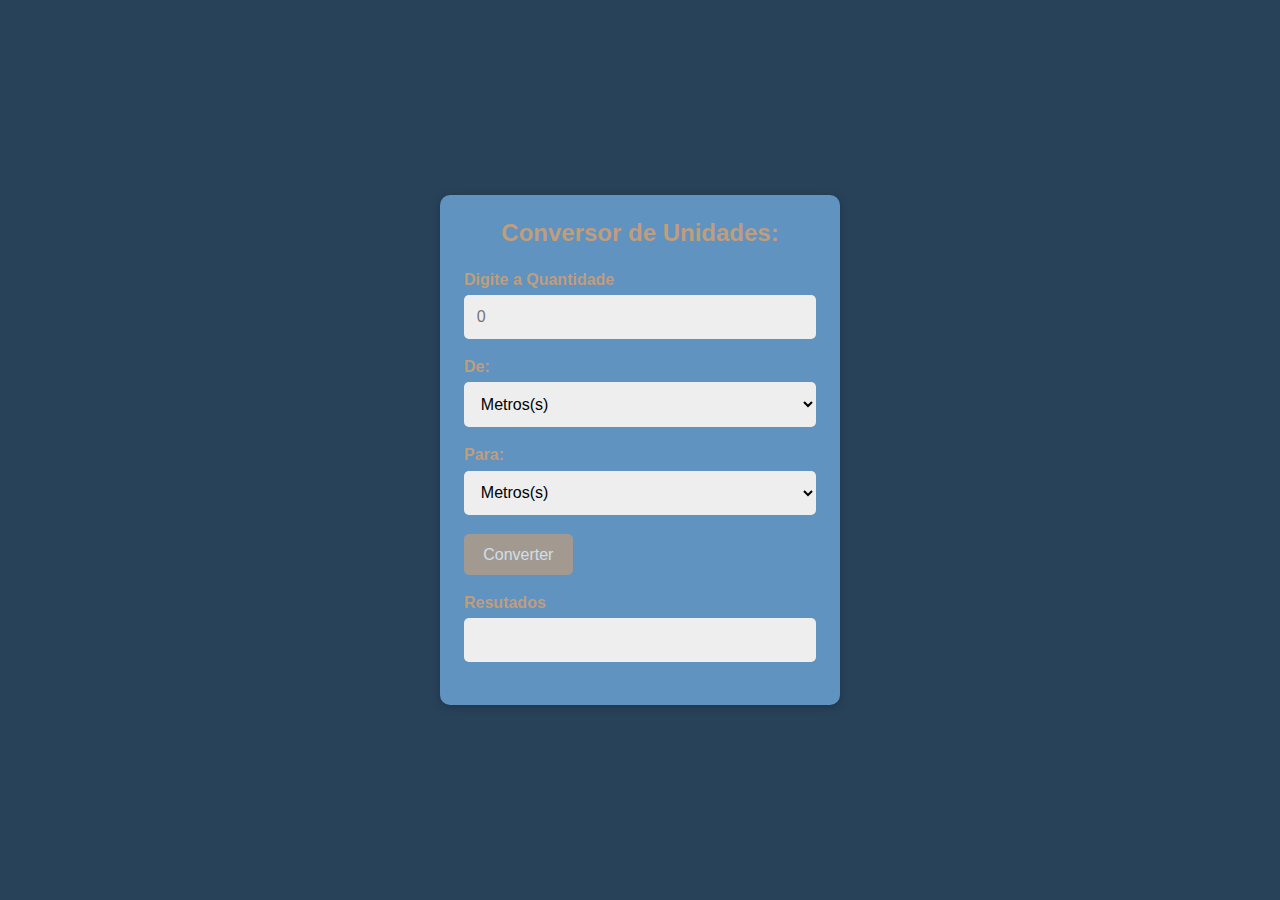
<file: 1_conversor _de_medidas/index.html>
<!DOCTYPE html>
<html lang="pt-br">
  <head>
    <meta charset="UTF-8" />
    <meta name="viewport" content="width=device-width, initial-scale=1.0" />
    <link rel="stylesheet" href="estilo.css" />
    <script src="scripts.js" defer></script>
    <!--defer serve para carregar o html antes do JavaScript-->
    <title>Conversor de Medidas</title>
  </head>
  <body>
    <!--class container para abrigar os elementos do conversor-->
    <div class="container">
      <h1>Conversor de Unidades:</h1>

      <!--Uma classe para cada entrada do usuario-->
      <div class="input-group">
        <label for="input">Digite a Quantidade</label>
        <input type="number" id="input" name="input" placeholder="0" />
        <!--placeholder para indicar que é numerico e começa no 0 -->
      </div>

      <div class="input-group">
        <label for="from">De:</label>
        <select name="from" id="from">
          <option value="m">Metros(s)</option>
          <option value="km">Kilometros(s)</option>
          <option value="cm">Centimentro(s)</option>
          <option value="mm">Milimetros(s)</option>
        </select>
      </div>

      <div class="input-group">
        <label for="to">Para:</label>
        <select name="to" id="to">
          <option value="m">Metros(s)</option>
          <option value="km">Kilometros(s)</option>
          <option value="cm">Centimentro(s)</option>
          <option value="mm">Milimetros(s)</option>
        </select>
      </div>

      <button id="convert-btn">Converter</button>

      <div class="out-group">
        <label for="output">Resutados</label>
        <input type="text" name="output" id="output" readonly />
        <!--readonly serve pra não deixar o usuario digitar-->
      </div>

      <div id="message"></div>
    </div>
  </body>
</html>
</file>
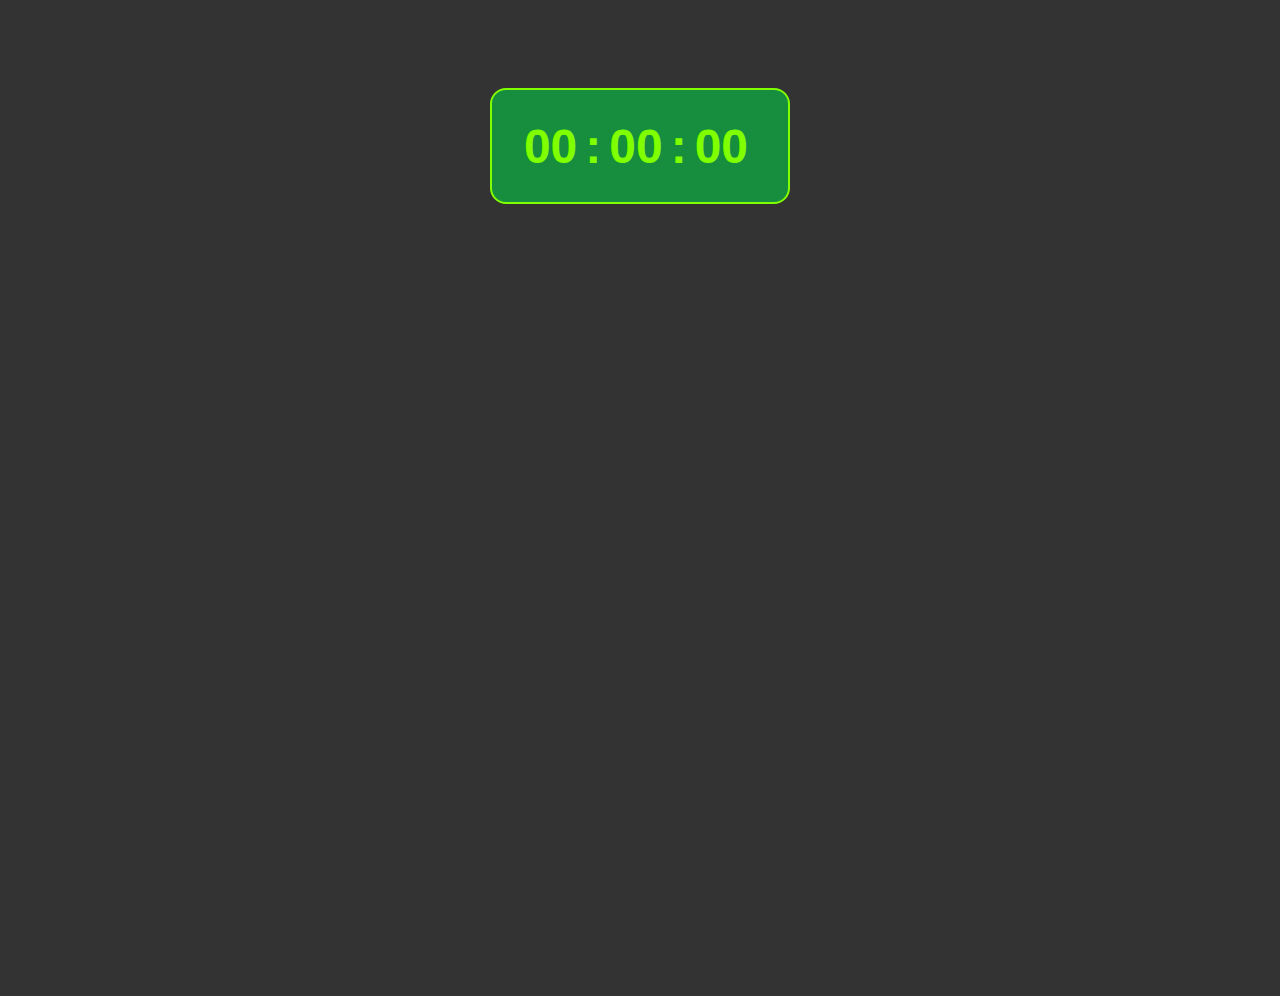
<file: 2_Relógio_Digital/index.html>
<!DOCTYPE html>
<html lang="pt-br">
  <head>
    <meta charset="UTF-8" />
    <meta name="viewport" content="width=device-width, initial-scale=1.0" />
    <link rel="stylesheet" href="style.css" />
    <script src="scripyt.js" defer></script>
    <title>Relógio Digital</title>
  </head>
  <body>
    <!--classe que vai abrigar todos elementos-->
    <div class="container">
      <!--clase que vai abrigar elementos do relógio-->
      <div class="relogio">
        <span class="horas">00</span>
        <span class="ponto">:</span>
        <span class="minutos">00</span>
        <span class="ponto">:</span>
        <span class="segundos">00</span>
      </div>
    </div>
    <!--final classe container-->
  </body>
</html>
</file>
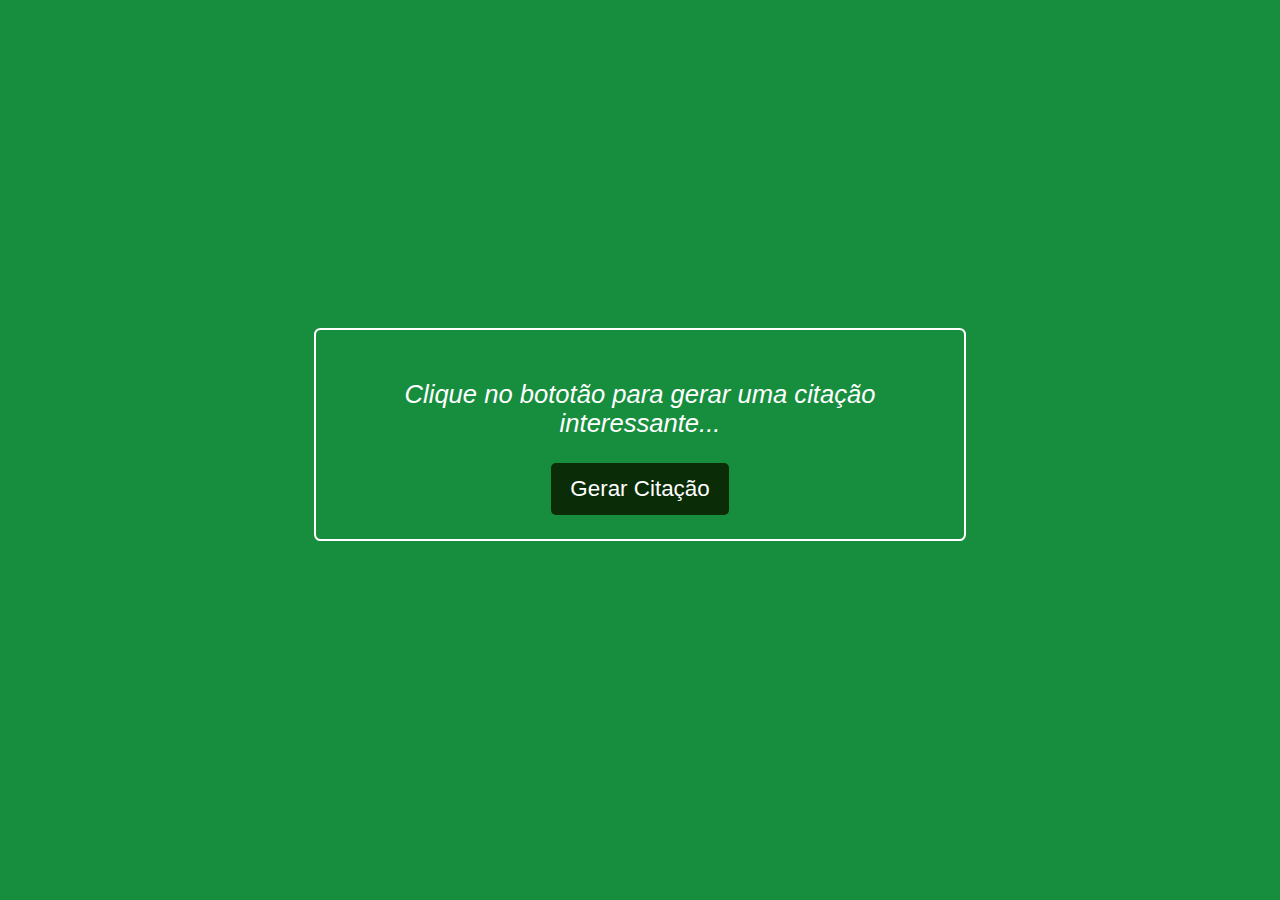
<file: 3_citacao/index.html>
<!DOCTYPE html>
<html lang="pt-br">
  <head>
    <meta charset="UTF-8" />
    <meta name="viewport" content="width=device-width, initial-scale=1.0" />
    <title>Citações</title>
    <link rel="stylesheet" href="styles.css" />
    <script src="scripts.js" defer></script>
  </head>
  <body>
    <div class="quote">
      <p class="text">
        Clique no bototão para gerar uma citação interessante...
      </p>
      <p class="author"></p>
      <button class="button" id="quoteBtn">Gerar Citação</button>
    </div>
  </body>
</html>
</file>
<file: 1_conversor _de_medidas/estilo.css>
* {
  box-sizing: border-box; /*para os inputes não passar da largura delimitada*/
  margin: 0; /*zerar altura da página*/
  padding: 0; /*zerar largura da página*/
  font-family: Arial, Helvetica, sans-serif; /*Tipo de  fonte*/
}

body {
  background-color: #284259; /*cor de fundo da pagina*/
  display: flex;
  align-items: center;
  justify-content: center;
  /*display, alig-intems e justify-content para centralizar os elementos*/
  height: 100vh; /*centraliza os elementos  na vertical*/
}

.container {
  /*estilização para dentro do container*/
  background-color: #6093bf; /*cor de fundo do container*/
  border-radius: 10px; /* grossura da borda do container*/
  box-shadow: 0 2px 10px rgba(0, 0, 0, 0.2); /*colocar sombra em volta de todo container*/
  padding: 1.5rem; /* distancia entre os elementos e a borda do container*/
  width: 400px; /*expecificando a largura do container*/
}

h1 {
  /*estilização do h1*/
  font-size: 24px; /*tamanho da fonte*/
  margin-bottom: 1.5rem; /*define a area na parte inferior do elemento para o proximo elemento*/
  text-align: center; /*aliando texto ao centro*/
  color: #bf9d7e;
}

.input-group,
.out-group {
  /*estilização dos class inputs geral*/
  display: flex; /* para poder manipular o elemento */
  flex-direction: column; /*para ficar um input em baixo do outro*/
  margin-bottom: 1.2rem; /*define a area na parte inferior do elemento para o proximo elemento*/
}

.input-group label,
.out-group label {
  /*estilização das label das class inputs-groups */
  margin-bottom: 0.4rem; /*define a area na parte inferior do elemento para o proximo elemento*/
  font-weight: bold; /* colocar o texto da label em negrito*/
  color: #bf9d7e;
}

select,
input {
  /*estilização dos select e inputs de fato */
  padding: 0.8rem; /*espaçamento do elemento com as bordas*/
  border-radius: 5px; /* grossura da borda do elemento*/
  border: none; /*tirar as bordas*/
  font-size: 1rem; /*tamanho da fonte*/
  background-color: #eee; /*cor de fundo do select e input*/
}

button {
  /*estilização do Botão */
  background-color: #bf9d7e;
  border-radius: 5px;
  border: none;
  color: #fff;
  cursor: pointer; /* para qndo passar o cursor em cima do mouse ele mudar de aparencia*/
  font-size: 1rem; /*tamanho da fonte*/
  padding: 0.7rem 1.2rem; /* espacamento do elemento em cima e em baixo .7 e laterais 1.2*/
  opacity: 0.7; /*opacidade na cor  do botão*/
  transition: 0.4s;
}

button:hover {
  opacity: 1;
}

.out-group {
  margin-top: 1.2rem;
}

#message {
  font-size: 0.8rem;
  color: #bf9d7e;
  margin-top: 0.7rem;
  text-align: center;
}
</file>
<file: 2_Relógio_Digital/style.css>
body {
  background-color: #333; /*cor de fundo da página*/
  font-family: Helvetica; /*estilo de  fonte para todos os elementos*/
}

.container {
  height: 100vh;
  width: 100%;
  padding-top: 5rem;
  display: flex;
  justify-content: center;
  /*tecnica para centralizar o container*/
}

.relogio {
  background-color: #178d3e;
  font-size: 3rem; /* tamanho da  fonte*/
  font-weight: bold; /*fonte do relegio em negrito*/
  color: chartreuse; /*cor da fonte do relogio*/
  text-align: center;
  border: 2px solid chartreuse; /*grossura da borda*/
  border-radius: 1rem;
  padding: 1rem 2rem;
  height: 80px;
  display: flex;
  align-items: center;
}

.relogio span {
  margin-right: 0.5rem;
}
</file>
<file: 3_citacao/styles.css>
body {
  background-color: #178d3e;
  padding-top: 20rem;
}

.quote {
  font-family: Helvetica;
  font-size: 1.6rem;
  text-align: center;
  max-width: 600px;
  margin: 0 auto;
  padding: 1.5rem;
  border: 2px solid #fff;
  color: #fff;
  border-radius: 0.4rem;
}

.quote .text {
  font-style: italic;
  margin-bottom: 0.4rem;
}

.quote .author {
  font-weight: bold;
  color: #133110;
}

.button {
  font-size: 1.4rem;
  background-color: #0a2c07;
  color: #fff;
  border: none;
  border-radius: 5px;
  padding: 0.8rem 1.2rem;
  cursor: pointer;
  transition: 0.4s;
}

.button:hover {
  background-color: #12520c;
}
</file>
